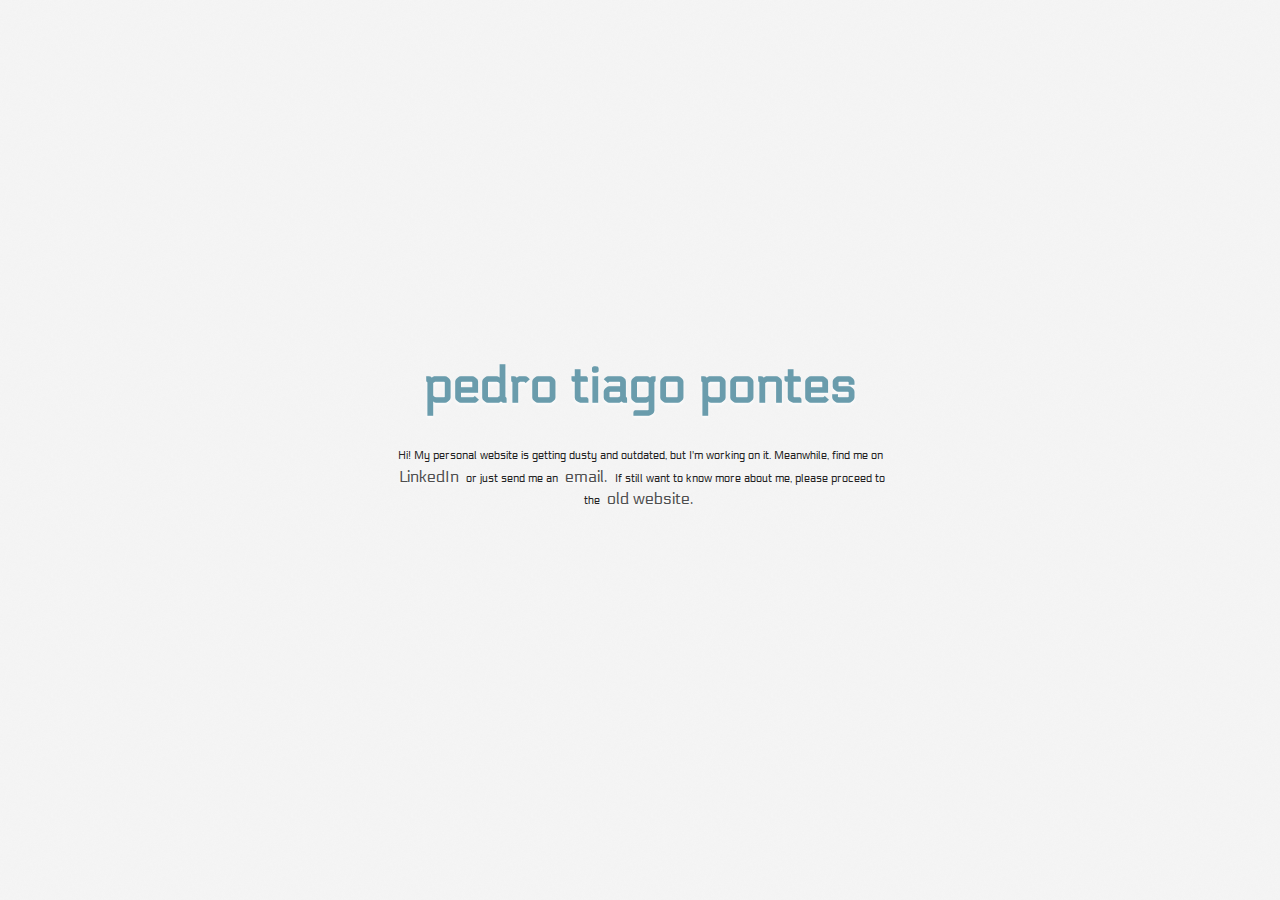
<file: index.html>
<!doctype html>
<html class="no-js" lang="en">
<head>
	<meta charset="utf-8">
	<meta http-equiv="X-UA-Compatible" content="IE=edge,chrome=1">

	<title>Pedro Tiago Pontes</title>
	<meta name="description" content="Personal Web Page">
	<meta name="author" content="Pedro Tiago Pontes">

	<meta name="viewport" content="width=device-width">

	<link href='http://fonts.googleapis.com/css?family=Electrolize' rel='stylesheet' type='text/css'>
	<link rel="stylesheet" href="css/style.css">
</head>
<body>
	<header>
		<div id="menu">
			<h1 id="logo" class="selector" data-filter="*">Pedro Tiago Pontes</h1>
			<div id="options">
				<h3>filter:</h3>
				<div class="filters">
				</div>
			</div>
		</div>
	</header>
	<div class="on-top">
		<div class="slide" id="mainpage">
			<!-- =============================================================================
        								  Index Page
        	============================================================================== -->
			<div id="startmenu" class="centered">
				<h1 class="indextitle" id="name">Pedro Tiago Pontes</h1>
				<br>
				<p class="description"> Hi! My personal website is getting dusty and outdated, but I'm working on it. </p>
				
				<p class="description"> Meanwhile, find me on <a href="http://pt.linkedin.com/in/pedrotiagopontes">LinkedIn</a> or just send me an 
				<a href="mailto:pedrotiagopontes@gmail.com?Subject=Just saw you web page!" target="_blank">email.</a></p>
				
				<p class="description"> If still want to know more about me, please proceed to the <a href="dusty_old_website.html">old website.</a></p>
			</div>
		</div>
	</div>

</body>

<script>
  (function(i,s,o,g,r,a,m){i['GoogleAnalyticsObject']=r;i[r]=i[r]||function(){
  (i[r].q=i[r].q||[]).push(arguments)},i[r].l=1*new Date();a=s.createElement(o),
  m=s.getElementsByTagName(o)[0];a.async=1;a.src=g;m.parentNode.insertBefore(a,m)
  })(window,document,'script','//www.google-analytics.com/analytics.js','ga');

  ga('create', 'UA-40926522-1', 'pedrotiagopontes.com');
  ga('send', 'pageview');

</script>
</html>
</file>
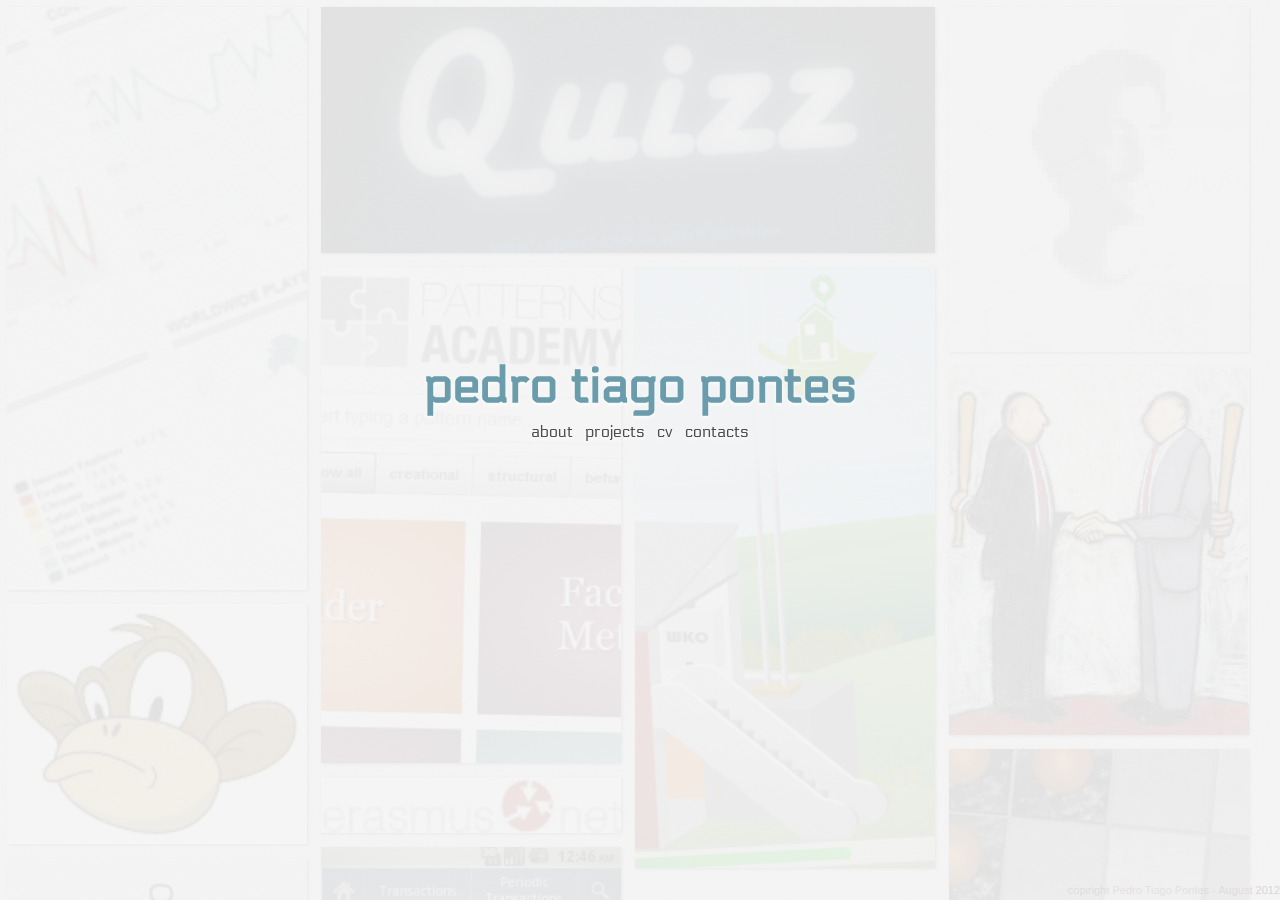
<file: dusty_old_website.html>
<!doctype html>
<html class="no-js" lang="en">
<head>
	<meta charset="utf-8">
	<meta http-equiv="X-UA-Compatible" content="IE=edge,chrome=1">

	<title>Pedro Tiago Pontes</title>
	<meta name="description" content="Personal Web Page">
	<meta name="author" content="Pedro Tiago Pontes">

	<meta name="viewport" content="width=device-width">

	<link href='http://fonts.googleapis.com/css?family=Electrolize' rel='stylesheet' type='text/css'>
	<link rel="stylesheet" href="css/style.css">

	<script src="js/libs/modernizr-2.5.3.min.js"></script>
</head>
<body>
	<header>
		<div id="menu">
			<h1 id="logo" class="selector" data-filter="*">Pedro Tiago Pontes</h1>
			<div id="options">
				<h3>filter:</h3>
				<div class="filters">
				</div>
			</div>
		</div>
	</header>
	<div class="on-top">
		<!-- =============================================================================
        								  About Page
        ============================================================================== -->
		<div class="slide" id="aboutpage">
			<div class="sidebyside left" id="aleft">
					<img id="pictureme" src="img/icons/me.jpg" style="width:90%; opacity: 0.3">
					<div id="moreaboutme">
						<div class="hided" id="countdown-content"><h1>31 of July of 2013!</h1></div>
						<div class="hided" id="feup-content">Master in Informatics and Computing Engineering <a href="https://sigarra.up.pt/feup_uk/planos_estudos_geral.formview?p_Pe=711" target="_blank">[syllabus]</a>
						</div>
						<div class="hided" id="tudelft-content">
							<p>I was an Erasmus Student at TUDelft. It was an amazing experience, in personal and professional levels. This were the courses I took there:
							</p>
							<ul>
								<li>Artificial Intelligence Techniques</li>
								<li>High Tech StartUps</li>
								<li>E-Business</li>
								<li>Software Reengineering</li>
								<li>Building Serious Games</li>
							</ul>
						</div>
						<div class="hided" id="confs-content">
							<p>Some meeting and Conferences I've been attending to:</p>
							<ul>
								<li>ENEI 2010</li>
								<li>Sapo Codebits 2010</li>
								<li>ENEI 2011</li>
								<li>3DS Coimbra 2012</li>
								<li>IJUP 2012 - Staff Member</li>
								<li>Deloitte IT Business Case 2012 - Member of the winning team</li>
								<li>Agile Portugal 2012 - Staff Member</li>
							</ul>
						</div>
						<div class="hided" id="hobbies-content">
							<p>I love playing Guitar although I must admit I'm not truly a natural skilled player</p>
							<p>Besides that I also like to do some sports, that's why I was a federated Basketball and Tennis player.</p>
							<p>Finally I'm also a member of a Youth Association where I develop several social and cultural activities since 2004.</p>
						</div>
					</div>
			</div>
			<div class="sidebyside right" id="aright">
				<div id="aboutme">
					<h1>Hi! I'm Pedro, <a class="aboutlink" id="countdown" href="#">a soon to be</a> Software Engineer!</h1>
					<p> I studied and learned at <a id="feup" class="aboutlink" href="#">Feup</a> and <a id="tudelft" class="aboutlink" href="#">TUDelft</a>. I love software engineering, AI, mobile computing and enterpreunship.</p>
					<p> In my free time I love keeping myselft busy, either atteding to some <a id="confs"  class="aboutlink" href="#">meetings and conferences</a>, with my <a id="hobbies"  class="aboutlink" href="#">hobbies</a>, or just hanging out with friends.</p>
				</div>
			</div>
			<div id="aboutback" class="arrow arrow-down"></div>
		</div>
		<div class="slide" id="mainpage">
			<!-- =============================================================================
        								  Index Page
        	============================================================================== -->
			<div id="startmenu" class="centered">
				<h1 class="indextitle" id="name">Pedro Tiago Pontes</h1>
				<h1 class="indextitle" id="nameabout" style="display:none;">Get to Know Me</h1>
				<h1 class="indextitle" id="nameprojects" style="display:none;">Dive into my projects</h1>
				<h1 class="indextitle" id="namecv" style="display:none;">Grab my CV</h1>
				<h1 class="indextitle" id="namecontacts" style="display:none;">Talk with me</h1>
				<a class="indexmenu" id="about">about</a>
				<a class="indexmenu" id="projects" href="#">projects</a>
				<a class="indexmenu" id="cv" href="cv.pdf" target="_blank">cv</a></p>
				<a class="indexmenu" id="contacts">contacts</a>
			</div>
		</div>
		<div class="slide" id="contactspage">
			<!-- =============================================================================
        								  Contacts Page
        	============================================================================== -->
			<div id="contactsback" class="arrow arrow-up"></div>
			<div class="sidebyside left" id="cleft">
				<h1>Let's Talk!</h1>
			</div>
			<div class="sidebyside right" id="cright">
				<ul>
					<li><a href="mailto:pedrotiagopontes@gmail.com?Subject=Just saw you web page!" target="_blank">
						<img title="email me!" class="icons" src="img/icons/mail.png"></a>
					</li>
					<li><a href="http://pt.linkedin.com/in/pedrotiagopontes" target="_blank">
						<img title="find me on linkedin!" class="icons" src="img/icons/linkedin.png"></a>
					</li>
					<li><a href="https://twitter.com/p_pontes" target="_blank">
						<img title="send me a tweet!" class="icons" src="img/icons/twitter.png"></a>
					</li>
				</ul>
			</div>
		</div>
	</div>
	<div class="container">
		<!-- =============================================================================
        								  Projects Page
        ============================================================================== -->
		<div class="box vertical">
			<img src="img/analytics.png">
			<div class="info">
				<h2 class="title">VideoAnalytics</h2>
				<div class="client">
					<h4>Client:</h4>
					<p>Digital Active TV</p>
				</div>
				<div class="details">
					<p class="description">
						A state of the art web application that facilitates the access to video consumption metrics in an intuitive and accurate way. It displays not only information directly related to the videos - like number of views, video percentage actually seen - but also information regarding viewers - such as their demographic, geographic or social-economic status.
					</p>
					<div class="languages">
						<span class="language">HTML5</span>
						<span class="language">CSS3</span>
						<span class="language">Backbone.js</span>
						<span class="language">Javascript</span>
					</div>
					<div class="authors">
						<p class="tag">by <strong>Me</strong>,
							<strong>Francisca Teixeira</strong>, <strong>João Campos</strong>, <br>
							<strong>Pedro Chambino</strong>, <strong>Ricardo Teixeira</strong>, <br>
							<strong>Tiago Andrade</strong> and <strong>João Campos</strong>
						</p>
					</div>
					<div class="date">July 2012</div>
				</div>	
			</div>
		</div>
		<div class="box horizontal">
			<img src="img/quizz.jpg">
			<div class="info">
				<h2 class="title">Quizz</h2>
				<div class="client">
					<h4>Client:</h4>
					<p>FEUP | Multimédia Course</p>
				</div>
				<div class="details">
					<p class="description">
						Quizz is a "Who wants to be millionaire" kind of game, developed during the Multimédia Course at my fourth year of university. It has an easy to extend and personalize list of questions, stored in a XML document, and it supports different types of media associated to each question (image, audio and video).<br>
						The aim of this project was to build a modern Web game using only javascript, HTML5 and CSS3. WE also focused in creating a responsive design, so that it could be played in all the modern devices.
					</p>
					<div class="languages">
						<span class="language">HTML5</span>
						<span class="language">CSS3</span>
						<span class="language">Less</span>
						<span class="language">Javascript</span>
					</div>
					<div class="authors">
						<p class="tag">by <strong>Me</strong>and 
							<strong> Carlos Gouveia</strong>
						</p>
					</div>
					<div class="date">July 2012</div>
				</div>	
			</div>
		</div>
		<div class="box vertical">
			<img src="img/site.jpg">
			<div class="info">
				<h2 class="title">pedrotiagopontes.com</h2>
				<div class="details">
					<p class="description">
						A personal web page is a must have of any IT guy. For mine I decided to start with a clean <a href="https://github.com/h5bp/html5-boilerplate/blob/master/doc/TOC.md">HTML5 boilerplate</a> and create almost everything by myself, from CSS to content. In the end I also decided to use one plugin, because well... it's an awesome plugin!<br>
						I'm still working on it, to make it more responsive and cooler!<br>
						Travel around and check the result!
					</p>
					<div class="languages">
						<span class="language">Javascript</span>
						<span class="language">HTML5</span>
						<span class="language">CSS3</span>
					</div>
					<div class="authors">
						<p class="tag">by: <strong>Me</strong>
						</p>
					</div>
					<div class="date">September 2012</div>
				</div>	
			</div>
		</div>
		<div class="box vertical">
			<img src="img/patternsacademy.jpg">
			<div class="info">
				<h2 class="title">Patterns Academy</h2>
				<div class="client">
					<h4>Client:</h4>
					<p>FEUP | Software Architecture Course</p>
				</div>
				<div class="details">
					<p class="description">
						Patterns Academy aroused during 2012 edition of Software Architecture Course. It is a modern approach to learn design patterns and our aim is to make it the "Khan Academy" of software patterns.<br>
						For now an alpha version of its website and android App are already developed, yet is still a work in progress...
					</p>
					<div class="languages">
						<span class="language">Ruby on Rails</span>
						<span class="language">Android</span>
						<span class="language">HTML5</span>
						<span class="language">CSS3</span>
					</div>
					<div class="authors">
						<p class="tag">Software by: <strong>Me</strong>,
							<strong>Joel Ferreira</strong>, <strong>João Figueiredo</strong>, <br>
							<strong>Pedro Chambino</strong>, <strong>Tiago Varela</strong>and <br>
							Contents by: <strong>all the class</strong>
						</p>
					</div>
					<div class="date">July 2012</div>
				</div>	
			</div>
		</div>
		<div class="box vertical">
			<img src="img/ecohouse.jpg">
			<div class="info">
				<h2 class="title">my Eco House</h2>
				<div class="client">
					<h4>Client:</h4>
					<p>Dutch Green Council</p>
				</div>
				<div class="details">
					<p class="description">
						Dutch Green Council wanted a Serious Game that promoted awareness to the importance of making the right choices when it comes the time to build a new house. "my Eco House" guides the player through the construction process, presenting multiple choices for each step of the process and its ecological and monetary impact. A fun way of learning!
					</p>
					<div class="languages">
						<span class="language">HTML5</span>
						<span class="language">CSS3</span>
						<span class="language">Javascript</span>
					</div>
					<div class="authors">
						<p class="tag">by <strong>Me</strong>,
							<strong>Joel Ferreira | Bart Bollen</strong> <br>
							<strong>Johannes Bertens | John Ciocoiu</strong> <br>
							and <strong>Rob Post</strong>
						</p>
					</div>
					<div class="date">February 2012</div>
				</div>	
			</div>
		</div>
		<div class="box vertical">
			<img src="img/negotiation.jpg">
			<div class="info">
				<h2 class="title">Negotiation Agent</h2>
				<div class="client">
					<h4>Client:</h4>
					<p>TUDelft | Artificial Inteligence Techniques</p>
				</div>
				<div class="details">
					<p class="description">
						Developed during the course of  Artificial Intelligence Techniques  at TUDelft this project consists in the building of a negotiation agent in Java that was able to operate in the provided negotiation environment and in multiple domains. <br>
						Our team was responsible for establishing a proper negotiation strategy, including an effective acceptance bidding mechanism and bid offering strategy. To do so, a good opponent modeling was also created by us. <br>
						The final result of this project was quite good and so we were invited to participate in <a href="http://anac2012.ecs.soton.ac.uk/"> ANAC</a>2012 by our teachers.
					</p>
					<div class="languages">
						<span class="language">Java</span>
						<span class="language">Artificial Inteligence</span>
					</div>
					<div class="authors">
						<p class="tag">by <strong>Me</strong>,
							<strong>Joel Ferreira | Tiago  Pereira</strong>, <br>
							<strong>Chiel Huurdeman | Elmer Jacobs</strong>and <br>
							<strong>Wouter van den Hof</strong>
						</p>
						<div class="date">February 2012</div>
					</div>
				</div>
			</div>
		</div>
		<div class="box vertical">
			<img src="img/jme.jpg">
			<div class="info">
				<h2 class="title">Jmonkey Engine Reengineering</h2>
				<div class="client">
					<h4>Client:</h4>
					<p>TUDelft | Software Reengineering Course</p>
				</div>
				<div class="details">
					<p class="description">
						During the Software Reengineering Course we were challenged to analyze the code of the well know open source game engine <a href="http://jmonkeyengine.com/">Jmonkey Engine 3</a> and propose some reenginering to it.
						After analyzing the almost 130 000 lines of code with the proper tools our findings were summarized in two reports and some actual code reengineering
					</p>
					<div class="languages">
						<span class="language">Java</span>
					</div>
					<div class="authors">
						<p class="tag">by <strong>Me</strong> and
							<strong>Joel Ferreira</strong>
						</p>
						<div class="date">February 2012</div>
					</div>	
				</div>
			</div>
		</div>
		<div class="box vertical">
			<img src="img/halma.jpg">
			<div class="info">
				<h2 class="title">Halma Game</h2>
				<div class="client">
					<h4>Client:</h4>
					<p>FEUP | Interdisciplinary Project </p>
				</div>
				<div class="details">
					<p class="description">
						Halma is classic strategy board game, invented around 1883, which is played in a checkered board, typical divided in 16x16 squares. <br>
						In the first phase of this project we developed a prolog application that allowed multiple game modes such as: human vs human, human vs computer and computer vs computer. Furthermore, the game also supported three difficulty levels: easy (random algorithm), medium (greedy algorithm) and hard (minimax algorithm). Finally, the size of the board could also be changed to assure the flexibility and adaptability of the created algorithms. <br>
						In a second iteration, during the Lab of Graphical Interface Apps, our team developed a 3D game interface that used the previous prolog application as a independent module. The project was developed in C++ using OpenGL library and sockets to communicate with the prolog module.
					</p>
					<div class="languages">
						<span class="language">Prolog</span>
						<span class="language">Artificial Inteligence</span>
						<span class="language">C++</span>
						<span class="language">OpenGL</span>
					</div>
					<div class="authors">
						<p class="tag">by <strong>Me</strong> and
							<strong>Joel Ferreira</strong>
						</p>
						<div class="date">August 2011</div>
					</div>	
				</div>
			</div>
		</div>
		<div class="box vertical">
			<img src="img/erasmusnet.jpg">
			<div class="info">
				<h2 class="title">erasmus.net</h2>
				<div class="client">
					<h4>Client:</h4>
					<p>FEUP | DataBases and WepApps Lab </p>
				</div>
				<div class="details">
					<p class="description">
						Preparing a period abroad is never an easy job. "erasmus.net" is a social network/web app that is aimed to make that task a little bit easier.
						Developed mainly in PHP using smarty templates, while trying to make the best of HTML5 and CSS3 technologies, our goal was to provide a centralized place were students could share their experiences abroad, search for the best institutions, know about the cities they are planning to live in, and get some feedback from previous students. Moreover, an ad section is also available to help students find and rent their houses or second hand items!
					</p>
					<div class="languages">
						<span class="language">PHP</span>
						<span class="language">HTML5</span>
						<span class="language">CSS3</span>
					</div>
					<div class="authors">
						<p class="tag">by <strong>Me</strong> and
							<strong>Joel Ferreira</strong>
						</p>
						<div class="date">August 2011</div>
					</div>	
				</div>
			</div>
		</div>
		<div class="box vertical">
			<img src="img/pocketwallet.jpg">
			<div class="info">
				<h2 class="title">PocketWallet | Coinbits</h2>
				<div class="client">
					<h4>Client:</h4>
					<p>Sapo Codebits | Feup</p>
				</div>
				<div class="details">
					<p class="description">
						During an economic crisis like the one we are currently facing, managing your daily expenses is crucial, especially when you have a tight student budget. <br>
						This project was born during Sapo Codebits 2011 edition, as an android app aimed managed and record your incomes and outcomes. To each transaction the user could associate a tag (phone, food,...), a description, automatic location and a photo. Additionally the user could also review their past transactions in user friendly and informative graphics. <br>
						In a second phase of development, our team created a dedicated REST service that allowed to maintain an online backup of all the transactions and multiple devices synchronized.
					</p>
					<div class="languages">
						<span class="language">Android</span>
						<span class="language">REST</span>
					</div>
					<div class="authors">
						<p class="tag">by <strong>Me</strong>,
							<strong>Eva Marques</strong>, <strong>Joel Ferreira</strong>, <br>
							<strong>João Figueiredo</strong>, <strong>Pedro Chambino</strong>, <br>
							and <strong>Tiago Varela</strong>
						</p>
						<div class="date">August 2011</div>
					</div>	
				</div>
			</div>
		</div>
		<div class="box vertical">
			<img src="img/others.jpg">
			<div class="info">
				<h2 class="title">Others</h2>
				<div class="client">
					<h4> </h4>
				</div>
				<div class="details">
					<p class="description">
						During the course of my Master degree, I have successfully developed multiple projects in a wide range of programing languages. Some examples:
						<ul>
							<li>Scheme: used in the first year of my degree, mostly to solve medium complexity problems.</li>
							<li>C++: widely used during all the courses, from simple console programs to games with a graphical interface. A language that I like and feel quite comfortable working with it.</li>
							<li>C: used mostly in the courses of Operative Systems and Networks, to build console programs such as a chat room or a network file sender.</li>
							<li>C#: used recently in the fourth year of my master degree to create distributed business applications.</li>
							<li>Java: As C++, Java was widely used during the entire master to build all kinds of apps, from console ones to a GPS using java swing and open street maps data.</li>
							<li>Assembly and others: used occasionally to fulfill the objects of some projects.</li>
						</ul>
					</p>
					<div class="languages">
						<span class="language">Assembly</span>
						<span class="language">C</span>
						<span class="language">C++</span>
						<span class="language">C#</span>
						<span class="language">Java</span>
						<span class="language">Scheme</span>
						<span class="language">MsAccess</span>
					</div>
					<div class="authors">
						<p class="tag">by <strong>Me</strong>
						</p>
						<div class="date">Since 2008</div>
					</div>	
				</div>
			</div>
		</div>
		<footer style="position: absolute; bottom: 0; right:0">
			<p>copiright Pedro Tiago Pontes - August 2012</p>
		</footer>
	</div>

	<script src="js/libs/jquery-1.7.2.min.js" type="text/javascript"></script>
	<script src="js/libs/jquery.isotope.min.js"></script>
	<script src="js/libs/jquery.hoverIntent.minified.js"></script>
	<script src="js/script.js"></script>
</body>

<script>
  (function(i,s,o,g,r,a,m){i['GoogleAnalyticsObject']=r;i[r]=i[r]||function(){
  (i[r].q=i[r].q||[]).push(arguments)},i[r].l=1*new Date();a=s.createElement(o),
  m=s.getElementsByTagName(o)[0];a.async=1;a.src=g;m.parentNode.insertBefore(a,m)
  })(window,document,'script','//www.google-analytics.com/analytics.js','ga');

  ga('create', 'UA-40926522-1', 'pedrotiagopontes.com');
  ga('send', 'pageview');

</script>
</html>
</file>
<file: css/style.css>
/* =============================================================================
   HTML5 Boilerplate CSS: h5bp.com/css
   ========================================================================== */

article, aside, details, figcaption, figure, footer, header, hgroup, nav, section { display: block; }
audio, canvas, video { display: inline-block; *display: inline; *zoom: 1; }
audio:not([controls]) { display: none; }
[hidden] { display: none; }

html { font-size: 100%; -webkit-text-size-adjust: 100%; -ms-text-size-adjust: 100%; }
html, button, input, select, textarea { font-family: sans-serif; color: #222; }
body { margin: 0; font-size: 1em; line-height: 1.4; }

::-moz-selection { background: #fe57a1; color: #fff; text-shadow: none; }
::selection { background: #fe57a1; color: #fff; text-shadow: none; }

a { color: #00e; }
a:hover { color: #06e; }
a:focus { outline: thin dotted; }
a:hover, a:active { outline: 0; }

abbr[title] { border-bottom: 1px dotted; }
b, strong { font-weight: bold; }
blockquote { margin: 1em 40px; }
dfn { font-style: italic; }
hr { display: block; height: 1px; border: 0; border-top: 1px solid #ccc; margin: 1em 0; padding: 0; }
ins { background: #ff9; color: #000; text-decoration: none; }
mark { background: #ff0; color: #000; font-style: italic; font-weight: bold; }
pre, code, kbd, samp { font-family: monospace, serif; _font-family: 'courier new', monospace; font-size: 1em; }
pre { white-space: pre; white-space: pre-wrap; word-wrap: break-word; }
q { quotes: none; }
q:before, q:after { content: ""; content: none; }
small { font-size: 85%; }

sub, sup { font-size: 75%; line-height: 0; position: relative; vertical-align: baseline; }
sup { top: -0.5em; }
sub { bottom: -0.25em; }

ul, ol { margin: 1em 0; padding: 0 0 0 40px; }
dd { margin: 0 0 0 40px; }
nav ul, nav ol { list-style: none; list-style-image: none; margin: 0; padding: 0; }

img { border: 0; -ms-interpolation-mode: bicubic; vertical-align: middle; }

svg:not(:root) { overflow: hidden; }

figure { margin: 0; }

form { margin: 0; }
fieldset { border: 0; margin: 0; padding: 0; }
label { cursor: pointer; }
legend { border: 0; *margin-left: -7px; padding: 0; white-space: normal; }
button, input, select, textarea { font-size: 100%; margin: 0; vertical-align: baseline; *vertical-align: middle; }
button, input { line-height: normal; }
button, input[type="button"], input[type="reset"], input[type="submit"] { cursor: pointer; -webkit-appearance: button; *overflow: visible; }
button[disabled], input[disabled] { cursor: default; }
input[type="checkbox"], input[type="radio"] { box-sizing: border-box; padding: 0; *width: 13px; *height: 13px; }
input[type="search"] { -webkit-appearance: textfield; -moz-box-sizing: content-box; -webkit-box-sizing: content-box; box-sizing: content-box; }
input[type="search"]::-webkit-search-decoration, input[type="search"]::-webkit-search-cancel-button { -webkit-appearance: none; }
button::-moz-focus-inner, input::-moz-focus-inner { border: 0; padding: 0; }
textarea { overflow: auto; vertical-align: top; resize: vertical; }
input:valid, textarea:valid {  }
input:invalid, textarea:invalid { background-color: #f0dddd; }

table { border-collapse: collapse; border-spacing: 0; }
td { vertical-align: top; }

.chromeframe { margin: 0.2em 0; background: #ccc; color: black; padding: 0.2em 0; }



/* ===== Primary Styles ========================================================
   Author:
   ========================================================================== */
html {
    height: 100%;
}
body {
  position: absolute;
  width: 100%;
  height: 100%;
  background: #E6E6E6 url(../img/bg-pattern-light.png);
}

h1, h2, h3, h4{
  font-family: 'Electrolize', sans-serif;  
  margin-top: 0;
  margin-bottom: 0;
}

h1, h1 a{
  font-size: 50px;
  text-transform: lowercase;
  color: #6A9CAC;
  text-shadow: 0 2px 3px #FCFCFC;
}

h2 {
  font-size: 24px;
}

h3{
  display: inline;
  font-size: 18px;
  color: #B4B4B4;
  text-shadow: 0 2px 3px #FCFCFC;
}

h4{
  display: inline;
  font-size: 12px;
}

a{
  text-decoration: none;
  font-size: 16px;
  color: #4E4E4E;
  text-shadow: 0 2px 3px #FCFCFC;
  cursor: pointer;
  padding: 4px;
}

a:hover{
  color: #868686;
}

p{
  text-align:justify;
  display: inline;
  font-size: 11px;
}

ul, li{
  font-size: 11px;
}

strong{
  font-size: 11px;
}

#dissertationpage{
  margin: 2% 10%;
  text-align: center;
  background: white;
  padding: 4% 5%;
  border: 3px solid #ddd;
}

#info{
  margin: 5% 15%;
}

#dissertationpage h1, #dissertationpage h1 a, #dissertationpage h2{
  text-transform: none;
  margin: 10px;
  color: #6A9CAC;
  text-shadow: 0 2px 3px #FCFCFC;
}

#dissertationpage h3{
  display: block;
  margin: 3px;
  color: black;
}

#abstract-content{
  text-align: left;
}

#abstract-content p, .full-text p{
  display: block;
  margin: 5px 5%;
  font-size: 13px;
}

.container img{
  width: 100%;
  opacity: 0.5;
}

.vertical{
  width: 25%;
  max-width: 300px;
  min-width: 200px
}

.horizontal{
  width: 50%;
  max-width: 614px;
  min-width: 400px
}

.on-top{
  position: absolute;
  z-index: 9999;
  width: 100%;
  height: 100%;
  overflow: hidden;
}

.slide{
  position: relative;
  width: 100%;
  height: 100%;
  background: whitesmoke;
  background: rgba(245, 245, 245, 0.85);
  border-top: 1px solid transparent;
}

#aboutpage{
  display: none;
}
#aboutpage a{
  text-decoration: underline;
}

#contactspage{
  display: none;
}

.sidebyside{
  display: block;
  position: relative;
  
  width: 48%;
  height: 100%;
  margin-top: 2%;
  
  padding: 1%;
  box-sizing: border-box;
}

.left{  
  float: left;
}

.right{
  float: right;
  
}

#cleft h1{
  font-size: 200px;
  text-align: center;
}

#cright ul, #cright li{
  text-align: center;
  list-style-type: none;
}

#aboutme{
  margin-top: 20%;
  padding: 40px;
}

#moreaboutme{
  padding: 40px;
}

#aboutme p{
  display: block;
}

.hided{
  display: none;
}

.centered{
  font-family: 'Electrolize', sans-serif;
  position: relative;
  top: 50%;
  left: 50%;
  
  width: 500px;
  height: 200px;
  margin-top:-100px;
  margin-left: -250px;
}

#startmenu{
  text-align: center;
}

#menu{
  display: none;
  padding: 10px;
}

#logo{
  font-family: 'Electrolize', sans-serif;
  margin-bottom: 10px;
  text-align: right;
  font-size: 36px;
  text-transform: lowercase;
  color: #6A9CAC;
  text-shadow: 0 2px 3px #FCFCFC;
  
}

#logo:hover{
  color: #6D6D6D;
  cursor: pointer;
}

#options{
  border-top: 1px dashed rgba(201, 201, 201, 0.75);
  border-bottom: 1px dashed rgba(201, 201, 201, 0.75);
  padding-left: 15px;
  padding-right: 15px;
}

.filters{
  display: inline;
}

.container{
  margin: auto;
  min-height: 100%;
  width: 100%;
  overflow: hidden;
}

.box{
  margin: 7px;
  -webkit-box-shadow: 1px 1px 3px 0 #ADADAD;
  -moz-box-shadow: 1px 1px 3px 0 #ADADAD;
  box-shadow: 1px 1px 3px 0 #ADADAD;
}

.info {
  display: none;
  position: absolute;
  bottom: 0;
}

.info h2{
  color: white; 
  letter-spacing: -1px;  
  background: rgb(0, 0, 0); /* fallback color */
  background: rgba(0, 0, 0, 0.8);
  padding: 2px 5px; 
}

.title{
  margin: 0;
}

.client{
  background: rgb(178, 196, 214); /* fallback color */
  background: rgba(178, 196, 214, 0.8);
  padding-left: 5px;
}

.client h4{
  display: inline;
}

.details {
  padding: 5px;
  background: rgb(238, 238, 238); /* fallback color */
  background: rgba(238, 238, 238, 0.9);
}

.authors {
  text-align: right;
}

.languages{
  margin-top: 2px;
  margin-bottom: 2px;
}

.language{
  color: #618BB4;
  margin-top: 2px;
  font-size: 12px;
  margin-right: 2px;
}

.language:hover{
  color: white;
  cursor: pointer;
}

.date{
  font-size: 11px;
  color: #969696;
  position: absolute;
  bottom: 2px;
  left: 3px;
}


.icons{
  width: 30%;
  height: auto;
  margin-bottom: 5%;
}

.arrow {
  position: absolute;
  left: 48%;
  z-index: 999999;
  width: 0; 
  height: 0; 
  border-left: 20px solid transparent;
  border-right: 20px solid transparent;
  
  -webkit-box-shadow: inset 0 0 3px rgba(0,0,0,0.3);
  -moz-box-shadow: inset 0 0 3px rgba(0,0,0,0.3);
  box-shadow: inset 0 0 3px rgba(0,0,0,0.3);
}

.arrow-up{
  top:4px;
  border-bottom: 20px solid #6A9CAC;
}

.arrow-up:hover{
  border-bottom: 20px solid #868686;
}

.arrow-down{
  bottom:5px;
  border-top: 20px solid #6A9CAC;
}

.arrow-down:hover{
  border-top: 20px solid #868686;
}

::-webkit-scrollbar {
  width: 10px;
  height: 10px;
  position: absolute;
}

::-webkit-scrollbar-track {
  background: whiteSmoke;
}

::-webkit-scrollbar-track:hover {
    -webkit-box-shadow: inset 0 0 3px rgba(0,0,0,0.3);
    -moz-box-shadow: inset 0 0 3px rgba(0,0,0,0.3);
    box-shadow: inset 0 0 3px rgba(0,0,0,0.3);
}

::-webkit-scrollbar-thumb {
  background: #eee;
  
  -webkit-box-shadow: inset 0 0 3px rgba(0,0,0,0.5);
  -moz-box-shadow: inset 0 0 3px rgba(0,0,0,0.5);
  box-shadow: inset 0 0 3px rgba(0,0,0,0.5);

}
::-webkit-scrollbar-thumb:hover {
    background: #ccc;
}

/* =============================================================================
   Media Queries
   ========================================================================== */

@media screen and (max-width: 480px) {
  /* Style adjustments for viewports that meet the condition */
  .vertical{
    width: 100%;
  }

  .horizontal{
    width:100%;
  }

  .centered{
    font-family: 'Electrolize', sans-serif;
    position: relative;
    top: 50%;
    left: 0;
    
    width: 100%;
    min-height: 200px;
    margin-top: -100px;
    margin-left: 0;

    text-align: center;
  }

  .sidebyside{
    position: absolute;
    display: block;
  }

  h1, h1 a{
    font-size: 30px;
  }

  h2 {
    font-size: 20px;
  }

  h3{
    font-size: 14px;
  }

  #dissertationpage {
    margin: 2% 0;
  }
  
}

/* =============================================================================
   Non-Semantic Helper Classes
   ========================================================================== */

.ir { display: block; border: 0; text-indent: -999em; overflow: hidden; background-color: transparent; background-repeat: no-repeat; text-align: left; direction: ltr; *line-height: 0; }
.ir br { display: none; }
.hidden { display: none !important; visibility: hidden; }
.visuallyhidden { border: 0; clip: rect(0 0 0 0); height: 1px; margin: -1px; overflow: hidden; padding: 0; position: absolute; width: 1px; }
.visuallyhidden.focusable:active, .visuallyhidden.focusable:focus { clip: auto; height: auto; margin: 0; overflow: visible; position: static; width: auto; }
.invisible { visibility: hidden; }
.clearfix:before, .clearfix:after { content: ""; display: table; }
.clearfix:after { clear: both; }
.clearfix { *zoom: 1; }

/* =============================================================================
   Print Styles
   ========================================================================== */
 
@media print {
  * { background: transparent !important; color: black !important; box-shadow:none !important; text-shadow: none !important; filter:none !important; -ms-filter: none !important; } /* Black prints faster: h5bp.com/s */
  a, a:visited { text-decoration: underline; }
  a[href]:after { content: " (" attr(href) ")"; }
  abbr[title]:after { content: " (" attr(title) ")"; }
  .ir a:after, a[href^="javascript:"]:after, a[href^="#"]:after { content: ""; }  /* Don't show links for images, or javascript/internal links */
  pre, blockquote { border: 1px solid #999; page-break-inside: avoid; }
  thead { display: table-header-group; } /* h5bp.com/t */
  tr, img { page-break-inside: avoid; }
  img { max-width: 100% !important; }
  @page { margin: 0.5cm; }
  p, h2, h3 { orphans: 3; widows: 3; }
  h2, h3 { page-break-after: avoid; }
}



/* =============================================================================
   Plugins
   ========================================================================== */

/**** Isotope Filtering ****/

.isotope-item {
  z-index: 2;
}

.isotope-hidden.isotope-item {
  pointer-events: none;
  z-index: 1;
}

/**** Isotope CSS3 transitions ****/

.isotope,
.isotope .isotope-item {
  -webkit-transition-duration: 0.8s;
     -moz-transition-duration: 0.8s;
      -ms-transition-duration: 0.8s;
       -o-transition-duration: 0.8s;
          transition-duration: 0.8s;
}

.isotope {
  -webkit-transition-property: height, width;
     -moz-transition-property: height, width;
      -ms-transition-property: height, width;
       -o-transition-property: height, width;
          transition-property: height, width;
}

.isotope .isotope-item {
  -webkit-transition-property: -webkit-transform, opacity;
     -moz-transition-property:    -moz-transform, opacity;
      -ms-transition-property:     -ms-transform, opacity;
       -o-transition-property:         top, left, opacity;
          transition-property:         transform, opacity;
}

/**** disabling Isotope CSS3 transitions ****/

.isotope.no-transition,
.isotope.no-transition .isotope-item,
.isotope .isotope-item.no-transition {
  -webkit-transition-duration: 0s;
     -moz-transition-duration: 0s;
      -ms-transition-duration: 0s;
       -o-transition-duration: 0s;
          transition-duration: 0s;
}
</file>
